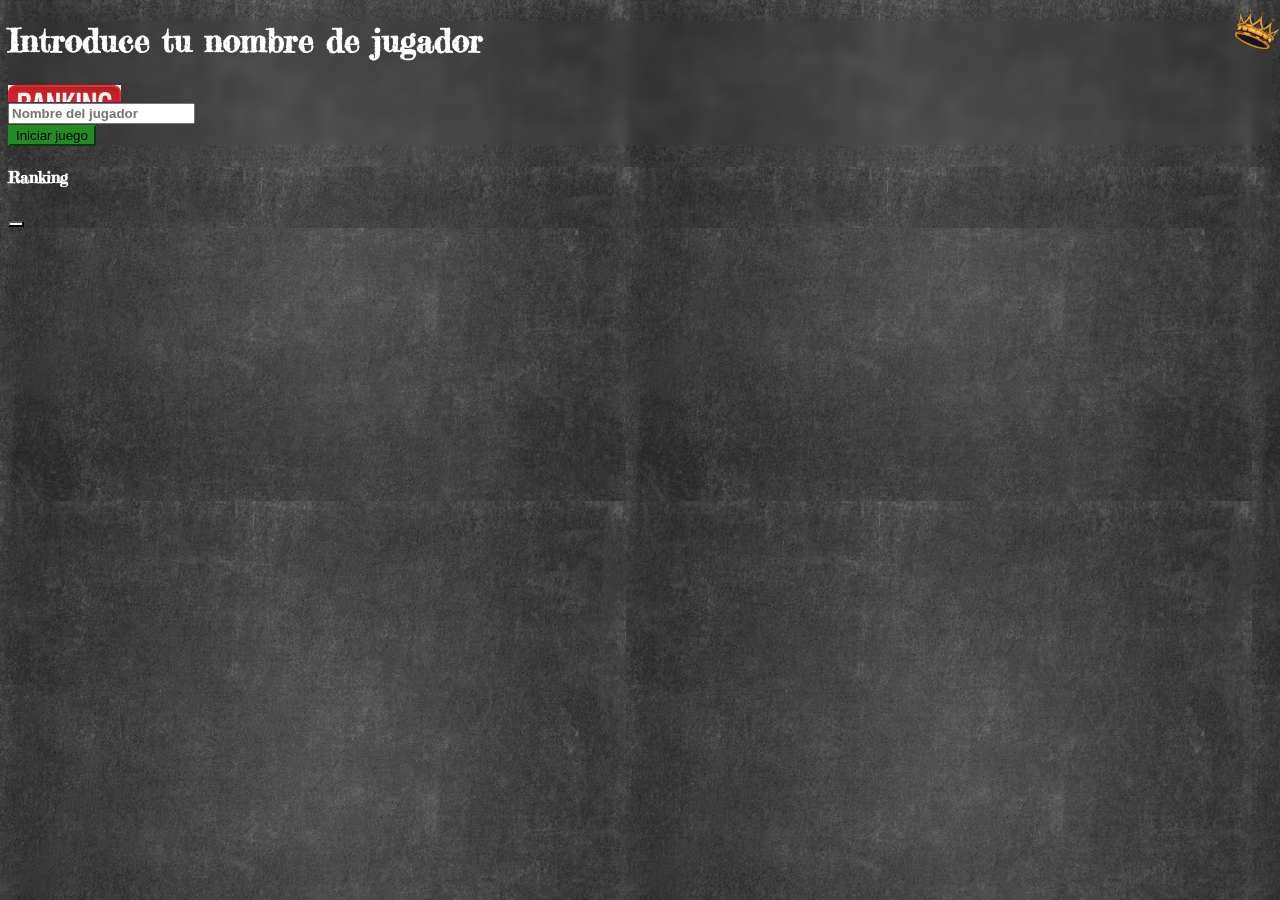
<file: index.html>
<!DOCTYPE html>
<html lang="en">
<head>
    <meta charset="UTF-8">
    <meta name="viewport" content="width=device-width, initial-scale=1.0">
    <link href="https://cdn.jsdelivr.net/npm/bootstrap@5.3.2/dist/css/bootstrap.min.css" rel="stylesheet" integrity="sha384-T3c6CoIi6uLrA9TneNEoa7RxnatzjcDSCmG1MXxSR1GAsXEV/Dwwykc2MPK8M2HN" crossorigin="anonymous">
    <script src="https://cdn.jsdelivr.net/npm/bootstrap@5.3.2/dist/js/bootstrap.bundle.min.js" integrity="sha384-C6RzsynM9kWDrMNeT87bh95OGNyZPhcTNXj1NW7RuBCsyN/o0jlpcV8Qyq46cDfL" crossorigin="anonymous"></script>
    <link href="https://fonts.googleapis.com/css2?family=Fredericka+the+Great&family=VT323&display=swap" rel="stylesheet">
    <script src="js/main.js"></script>
    <link href="css/main.css" rel="stylesheet">
    <title>Penjat</title>
</head>
<body>
    <div class="modal fade" id="modal" data-bs-backdrop="static" data-bs-keyboard="false" tabindex="-1" aria-labelledby="staticBackdropLabel" aria-hidden="true">
        <div class="modal-dialog modal-dialog-centered">
            <div class="modal-content">
                <div class="modal-header">
                    <h1 class="modal-title fs-5" id="staticBackdropLabel">Introduce tu nombre de jugador</h1>
                    <img src="img/corona.png" id="corona">
                    <input type="button" id="verRanking" class="btn btn-primary">
                </div>
                <div class="modal-body">        
                    <div class="container text-center margin-center">
                        <input type="text" class="form-control" id="userName" placeholder="Nombre del jugador" aria-label="Nombre del jugador" aria-describedby="basic-addon1">  
                    </div>
                </div>
                <div class="modal-footer margin-center">
                    <input type="button" id="iniciar" class="btn btn-primary" value="Iniciar juego">
                </div>
            </div>
        </div>
    </div>

    <div class="modal" id="ranking" data-bs-backdrop="static" data-bs-keyboard="false" tabindex="-1" aria-labelledby="staticBackdropLabel" aria-hidden="true">
        <div class="modal-content h-100">
            <div class="modal-header">
                <h4 class="modal-title">Ranking</h4>
                <button type="button" id="cerrar" class="btn-close" data-bs-dismiss="modal" aria-label="Close"></button>
            </div>
            <div class="modal-body">
            </div>
        </div>
    </div>
</body>
</html>
</file>
<file: css/main.css>
body,#ranking .modal-content{
    background-image: url('../img/fondo.png');
}

#ranking .modal-content .modal-header{
    color: white;
    font-family: 'Fredericka the Great', serif;
}

#ranking .modal-content .modal-header #cerrar{
    color: white;
    font-family: 'Fredericka the Great', serif;
}

#ranking #cerrar{
    background-color: white;
}

.mostrar{
    display: block !important;
    opacity: 1 !important;
}

.mostrar#modal .modal-content{
    backdrop-filter: blur(5px) saturate(70%);
    background-color: transparent;
    font-family: 'Fredericka the Great', serif;
}

.mostrar#modal .modal-content .modal-title{
    color: white;
}

#ranking .contenedor-palabra{
    display: inline-block;
    padding-right: 15px;
    padding-bottom: 10px;
    color: white;
}

#ranking table,#ranking thead,#ranking tbody,#ranking tr,#ranking td,#ranking th{
    border: 1px solid black;
    padding: 5px;
}

.contenedor-palabra .palabra{
    border: 1px solid black;
    background-color: #328fa8;
    padding: 5px;
    color: white;
    text-align: center;
    font-size: 14px;
    
}

#corona{
    width: 50px;
    position: absolute;
    right: -10px;
    top: -11px;
    transform: rotate(22deg);
}

#verRanking{
    z-index: 500;
    background-image: url('../img/ranking.png');
    background-size: cover;
    background-color: transparent;
    border: none;
    width: 113px;
    background-color: white;
}

#userName{
    font-weight: 800;
}

#iniciar{
    background-color: forestgreen;
    border-color: forestgreen;
}

#ranking .contenedor-palabra th,#ranking .contenedor-palabra td{
    border-color: white;
}
</file>
